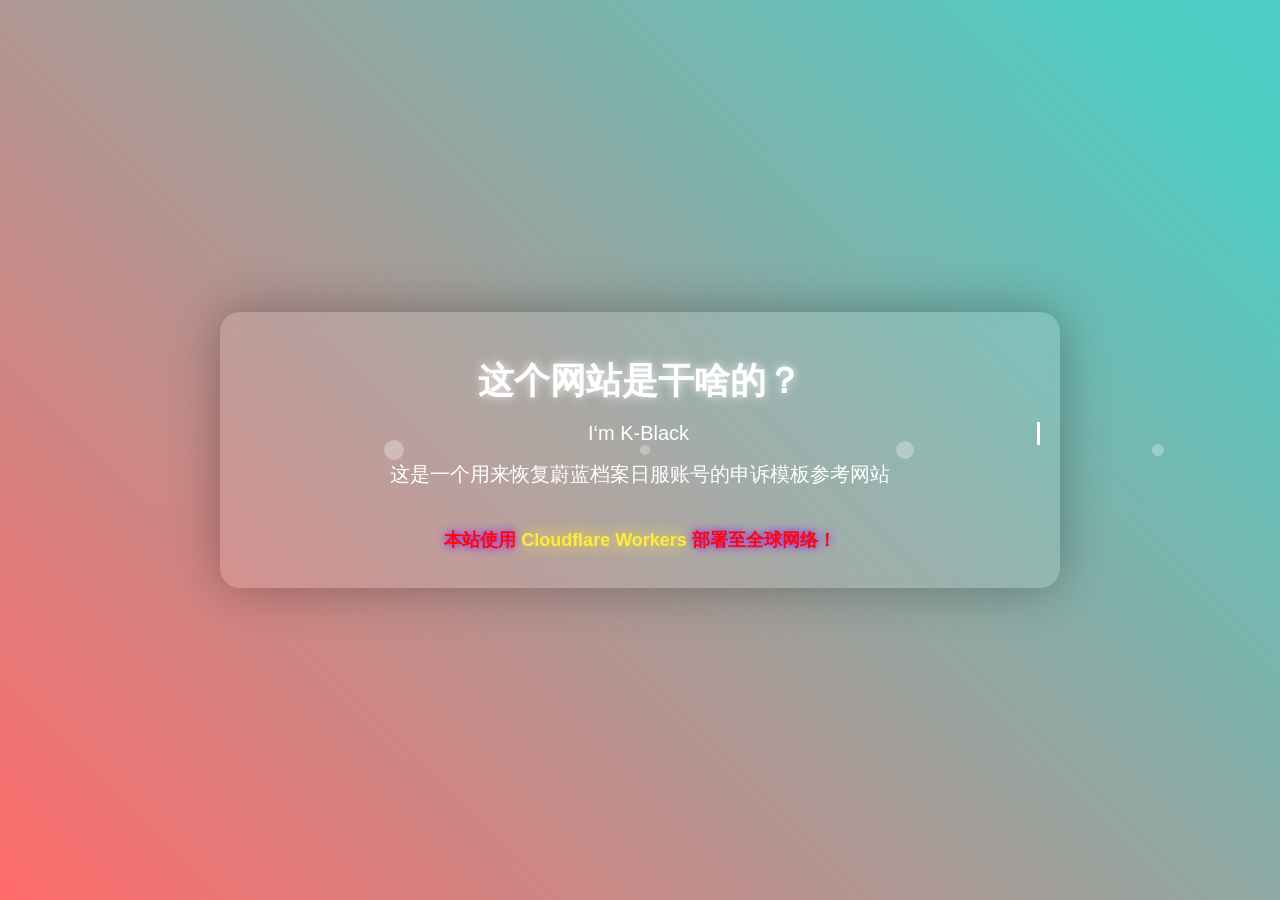
<file: info.html>
<!DOCTYPE html>
<html lang="zh-CN">
<head>
    <meta charset="UTF-8">
    <meta name="viewport" content="width=device-width, initial-scale=1.0, maximum-scale=1.0, user-scalable=no">
    <title>花里胡哨的网站详情页</title>
    <style>
        body {
            margin: 0;
            padding: 0;
            font-family: -apple-system, BlinkMacSystemFont, 'Segoe UI', 'PingFang SC', sans-serif;
            background: linear-gradient(45deg, #ff6b6b, #4ecdc4, #45b7d1, #96c93d);
            background-size: 400%;
            animation: gradientShift 15s ease infinite;
            color: #fff;
            display: flex;
            justify-content: center;
            align-items: center;
            min-height: 100vh;
            overflow-x: hidden;
        }

        @keyframes gradientShift {
            0% { background-position: 0% 50%; }
            50% { background-position: 100% 50%; }
            100% { background-position: 0% 50%; }
        }

        .container {
            text-align: center;
            width: 90%;
            max-width: 800px;
            padding: 20px;
            background: rgba(255, 255, 255, 0.1);
            backdrop-filter: blur(10px);
            border-radius: 20px;
            box-shadow: 0 0 50px rgba(0, 0, 0, 0.3);
            animation: float 4s ease-in-out infinite, fadeIn 1.5s ease-out;
            margin: 20px;
        }

        @keyframes float {
            0%, 100% { transform: translateY(0); }
            50% { transform: translateY(-15px); }
        }

        @keyframes fadeIn {
            from { opacity: 0; transform: scale(0.8); }
            to { opacity: 1; transform: scale(1); }
        }

        h1 {
            font-size: clamp(24px, 6vw, 36px);
            margin-bottom: 16px;
            color: #fff;
            text-shadow: 0 0 10px rgba(255, 255, 255, 0.8);
            animation: pulse 2s infinite;
        }

        @keyframes pulse {
            0% { transform: scale(1); }
            50% { transform: scale(1.1); }
            100% { transform: scale(1); }
        }

        p {
            font-size: clamp(16px, 4vw, 20px);
            margin: 16px 0;
            animation: slideIn 1s ease-out;
        }

        @keyframes slideIn {
            from { transform: translateX(-100%); opacity: 0; }
            to { transform: translateX(0); opacity: 1; }
        }

        .highlight {
            display: inline-block;
            position: relative;
            color: #ffeb3b;
            text-shadow: 0 0 15px #ffeb3b;
            animation: neon 1.5s ease-in-out infinite alternate;
        }

        @keyframes neon {
            from { text-shadow: 0 0 5px #fff, 0 0 10px #fff, 0 0 15px #ffeb3b; }
            to { text-shadow: 0 0 10px #fff, 0 0 20px #fff, 0 0 30px #ffeb3b; }
        }

        .bubble {
            position: absolute;
            background: rgba(255, 255, 255, 0.3);
            border-radius: 50%;
            animation: bubbleRise 5s infinite ease-in;
            pointer-events: none;
        }

        @keyframes bubbleRise {
            0% { transform: translateY(100vh) scale(0.5); opacity: 0.5; }
            100% { transform: translateY(-100vh) scale(1.5); opacity: 0; }
        }

        .spin-text {
            display: inline-block;
            animation: spin 10s linear infinite;
        }

        @keyframes spin {
            0% { transform: rotate(0deg); }
            100% { transform: rotate(360deg); }
        }

        .bounce {
            display: inline-block;
            animation: bounce 2s infinite;
        }

        @keyframes bounce {
            0%, 20%, 50%, 80%, 100% { transform: translateY(0); }
            40% { transform: translateY(-20px); }
            60% { transform: translateY(-10px); }
        }

        .typewriter {
            overflow: hidden;
            border-right: 0.15em solid #fff;
            white-space: nowrap;
            margin: 0 auto;
            animation: typing 3.5s steps(40, end), blink-caret 0.75s step-end infinite;
        }

        @keyframes typing {
            from { width: 0; }
            to { width: 100%; }
        }

        @keyframes blink-caret {
            from, to { border-color: transparent; }
            50% { border-color: #fff; }
        }

        .cloudflare-info {
            margin-top: 24px;
            font-size: clamp(14px, 3.5vw, 18px);
            font-weight: bold;
            color: #ff0707;
            text-shadow: 0 0 10px #8c00ff;
            animation: shake 0.5s infinite;
        }

        @keyframes shake {
            0% { transform: translate(1px, 1px) rotate(0deg); }
            10% { transform: translate(-1px, -2px) rotate(-1deg); }
            20% { transform: translate(-3px, 0px) rotate(1deg); }
            30% { transform: translate(3px, 2px) rotate(0deg); }
            40% { transform: translate(1px, -1px) rotate(1deg); }
            50% { transform: translate(-1px, 2px) rotate(-1deg); }
            60% { transform: translate(-3px, 1px) rotate(0deg); }
            70% { transform: translate(3px, 1px) rotate(-1deg); }
            80% { transform: translate(-1px, -1px) rotate(1deg); }
            90% { transform: translate(1px, 2px) rotate(0deg); }
            100% { transform: translate(1px, -2px) rotate(-1deg); }
        }

        /* Random bubbles */
        .bubble:nth-child(1) { width: 15px; height: 15px; left: 10%; animation-duration: 4s; }
        .bubble:nth-child(2) { width: 20px; height: 20px; left: 30%; animation-duration: 6s; animation-delay: 1s; }
        .bubble:nth-child(3) { width: 10px; height: 10px; left: 50%; animation-duration: 5s; animation-delay: 2s; }
        .bubble:nth-child(4) { width: 18px; height: 18px; left: 70%; animation-duration: 7s; }
        .bubble:nth-child(5) { width: 12px; height: 12px; left: 90%; animation-duration: 3s; animation-delay: 0.5s; }

        /* Mobile optimizations */
        @media (max-width: 600px) {
            .container {
                padding: 16px;
                margin: 10px;
            }
            h1 {
                font-size: clamp(20px, 5vw, 28px);
            }
            p {
                font-size: clamp(14px, 3.5vw, 16px);
            }
            .cloudflare-info {
                font-size: clamp(12px, 3vw, 14px);
            }
            .bubble {
                display: none; /* Reduce bubbles on mobile for performance */
            }
        }
    </style>
</head>
<body>
    <div class="container">
        <h1 class="bounce">这个网站是干啥的？</h1>
        <p class="typewriter">I‘m K-Black</p>
        <p class="slideIn">这是一个用来恢复蔚蓝档案日服账号的申诉模板参考网站</p>
        <p class="cloudflare-info spin-text">本站使用 <span class="highlight">Cloudflare Workers</span> 部署至全球网络！</p>
    </div>
    <div class="bubble"></div>
    <div class="bubble"></div>
    <div class="bubble"></div>
    <div class="bubble"></div>
    <div class="bubble"></div>
</body>
</html>
</file>
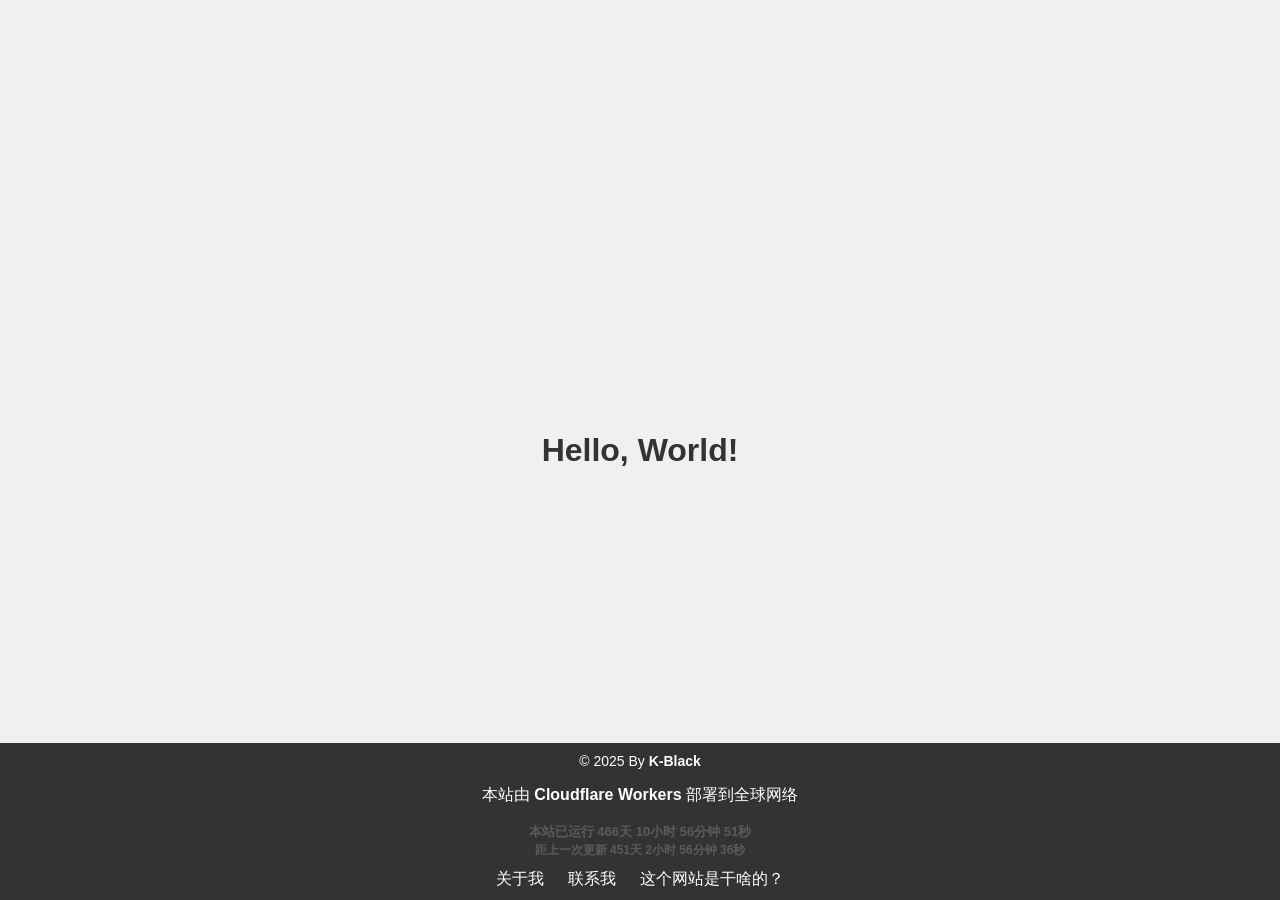
<file: test.html>
<!DOCTYPE html>
<html lang="en">
<head>
  <meta charset="UTF-8">
  <meta name="viewport" content="width=device-width, initial-scale=1.0">
  <title>Hello World</title>
  <style>
    body {
      font-family: Arial, sans-serif;
      display: flex;
      justify-content: center;
      align-items: center;
      height: 100vh;
      margin: 0;
      background-color: #f0f0f0;
      flex-direction: column;
    }
    h1 {
      color: #333;
    }
    /* Footer样式 */
    .footer {
      position: absolute;
      bottom: 0;
      width: 100%;
      background-color: #333;
      color: white;
      text-align: center;
      padding: 10px;
    }
    .footer-container {
      max-width: 1200px;
      margin: 0 auto;
      display: flex;
      flex-direction: column;
      align-items: center;
    }
    .footer-text {
      margin: 0;
      font-size: 14px;
    }
    .author-name {
      font-weight: bold;
    }
    .footer-links {
      margin-top: 10px;
    }
    .footer-links a {
      color: white;
      margin: 0 10px;
      text-decoration: none;
    }
    .footer-links a:hover {
      text-decoration: underline;
    }
  </style>
</head>
<body>
  <h1>Hello, World!</h1>

  <!-- 网页底部作者信息栏 -->
  <footer class="footer">
    <div class="footer-container">
      <p class="footer-text">
        © 2025 By
        <span class="author-name">K-Black</span>
      </p>
      <p class="footer-deploy">本站由 <strong>Cloudflare Workers</strong> 部署到全球网络</p>
      <div id="runtime" style="font-weight: bold; color: rgb(92, 91, 91); font-size: 13px; line-height: 1.5;"></div>
      <div id="lastUpdate" style="font-weight: bold; color: rgb(92, 91, 91); font-size: 12px; line-height: 1.5;"></div>
      <div class="footer-links">
        <a href="./wip.html" target="_blank">关于我</a>
        <a href="mailto:k-black@k-black.top">联系我</a>
        <a href="./info.html" target="_blank">这个网站是干啥的？</a>
      </div>
    </div>
  </footer>

  <script>
    // 监听 footer 出现在视口
    const author = document.querySelector(".author-name");

    const observer = new IntersectionObserver((entries) => {
      entries.forEach(entry => {
        if (entry.isIntersecting) {
          author.classList.add("animate");
          observer.unobserve(author); // 只触发一次
        }
      });
    }, { threshold: 0.5 });

    observer.observe(author);

    // 设置网站上线时间（第一次运行）
    const startTime = new Date("2025/08/25 13:11:45");

    // 设置上一次部署/修改的时间
    const lastDeployTime = new Date("2025/09/09 21:12:00");

    function formatDiff(diff) {
      const days = Math.floor(diff / 86400);
      diff %= 86400;
      const hours = Math.floor(diff / 3600);
      diff %= 3600;
      const minutes = Math.floor(diff / 60);
      const seconds = diff % 60;
      return `${days}天 ${hours}小时 ${minutes}分钟 ${seconds}秒`;
    }

    function updateInfo() {
      const now = new Date();

      // 运行时间
      let diffRun = Math.floor((now - startTime) / 1000);
      document.getElementById("runtime").textContent =
        `本站已运行 ${formatDiff(diffRun)}`;

      // 上一次部署/修改
      let diffDeploy = Math.floor((now - lastDeployTime) / 1000);
      document.getElementById("lastUpdate").textContent =
        `距上一次更新 ${formatDiff(diffDeploy)}`;
    }

    // 每秒更新
    setInterval(updateInfo, 1000);
    updateInfo();
  </script>
</body>
</html>
</file>
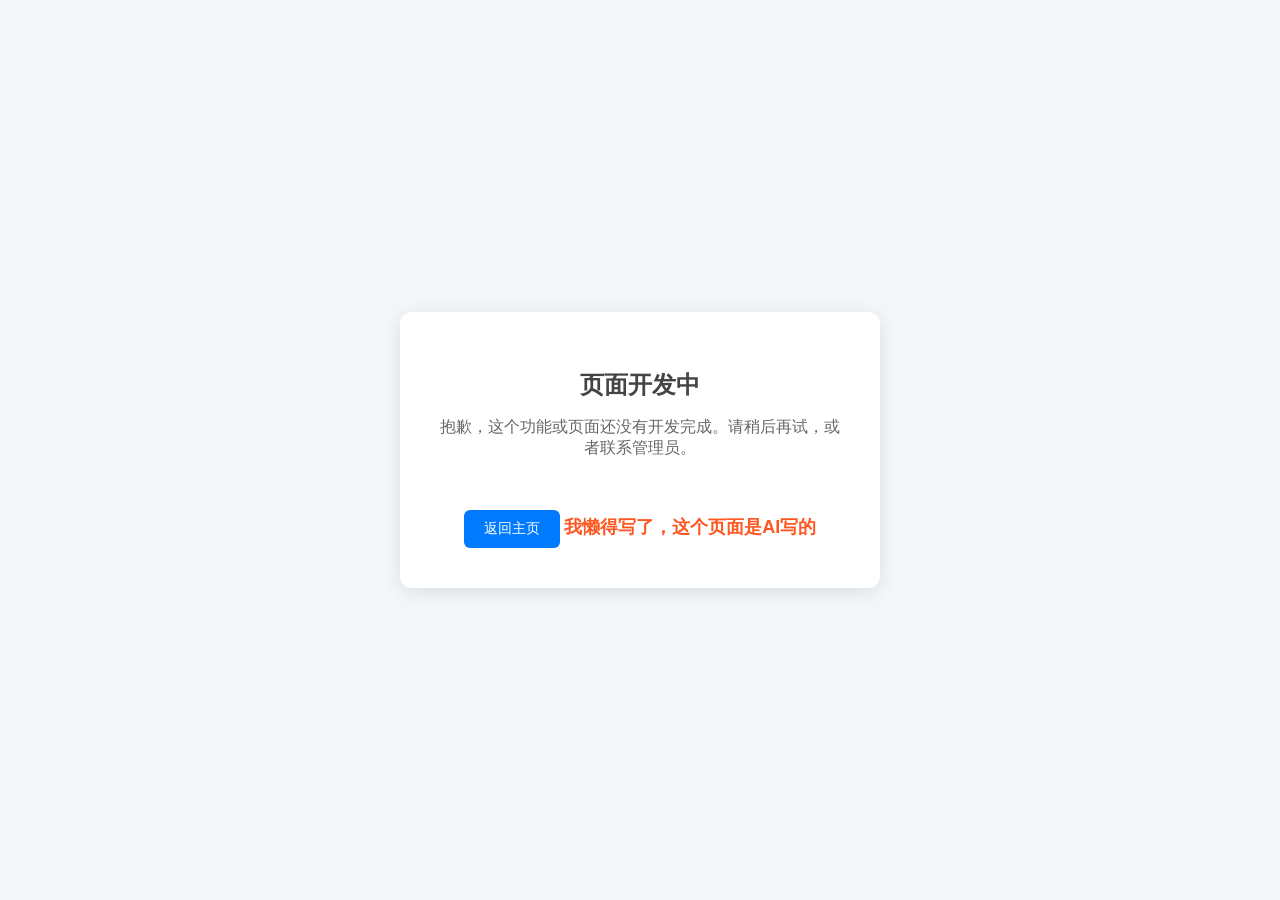
<file: wip.html>
<!DOCTYPE html>
<html lang="zh">
<head>
    <meta charset="UTF-8">
    <meta name="viewport" content="width=device-width, initial-scale=1.0">
    <title>页面开发中</title>
    <style>
        body {
            margin: 0;
            padding: 0;
            font-family: 'Segoe UI', Tahoma, Geneva, Verdana, sans-serif;
            background-color: #f4f7fa;
            display: flex;
            justify-content: center;
            align-items: center;
            height: 100vh;
            color: #333;
        }
        .card {
            background-color: white;
            border-radius: 12px;
            box-shadow: 0 4px 20px rgba(0, 0, 0, 0.1);
            padding: 40px;
            max-width: 400px;
            text-align: center;
            animation: fadeInUp 0.6s ease-out forwards;
        }
        @keyframes fadeInUp {
            from {
                opacity: 0;
                transform: translateY(20px);
            }
            to {
                opacity: 1;
                transform: translateY(0);
            }
        }
        h1 {
            font-size: 24px;
            margin-bottom: 16px;
            color: #444;
        }
        p {
            font-size: 16px;
            margin-bottom: 24px;
            color: #666;
        }
        .back-button {
            display: inline-block;
            padding: 10px 20px;
            background-color: #007bff;
            color: white;
            text-decoration: none;
            border-radius: 6px;
            font-size: 14px;
            transition: background-color 0.3s;
        }
        .back-button:hover {
            background-color: #0056b3;
        }
        .footer {
            margin-top: 32px;
            font-size: 18px;
            font-weight: bold;
            color: #ff5722;
            position: relative;
            display: inline-block;
        }
        .footer::after {
            content: '真的是我写的！（存疑）';
            position: absolute;
            bottom: 100%;
            left: 50%;
            transform: translateX(-50%);
            background-color: #333;
            color: white;
            padding: 8px 12px;
            border-radius: 4px;
            font-size: 14px;
            white-space: nowrap;
            opacity: 0;
            transition: opacity 0.3s;
            pointer-events: none;
        }
        .footer:hover::after {
            opacity: 1;
        }
    </style>
</head>
<body>
    <div class="card">
        <h1>页面开发中</h1>
        <p>抱歉，这个功能或页面还没有开发完成。请稍后再试，或者联系管理员。</p>
        <a href="/" class="back-button">返回主页</a>
        <div class="footer">我懒得写了，这个页面是AI写的</div>
    </div>
</body>
</html>
</file>
